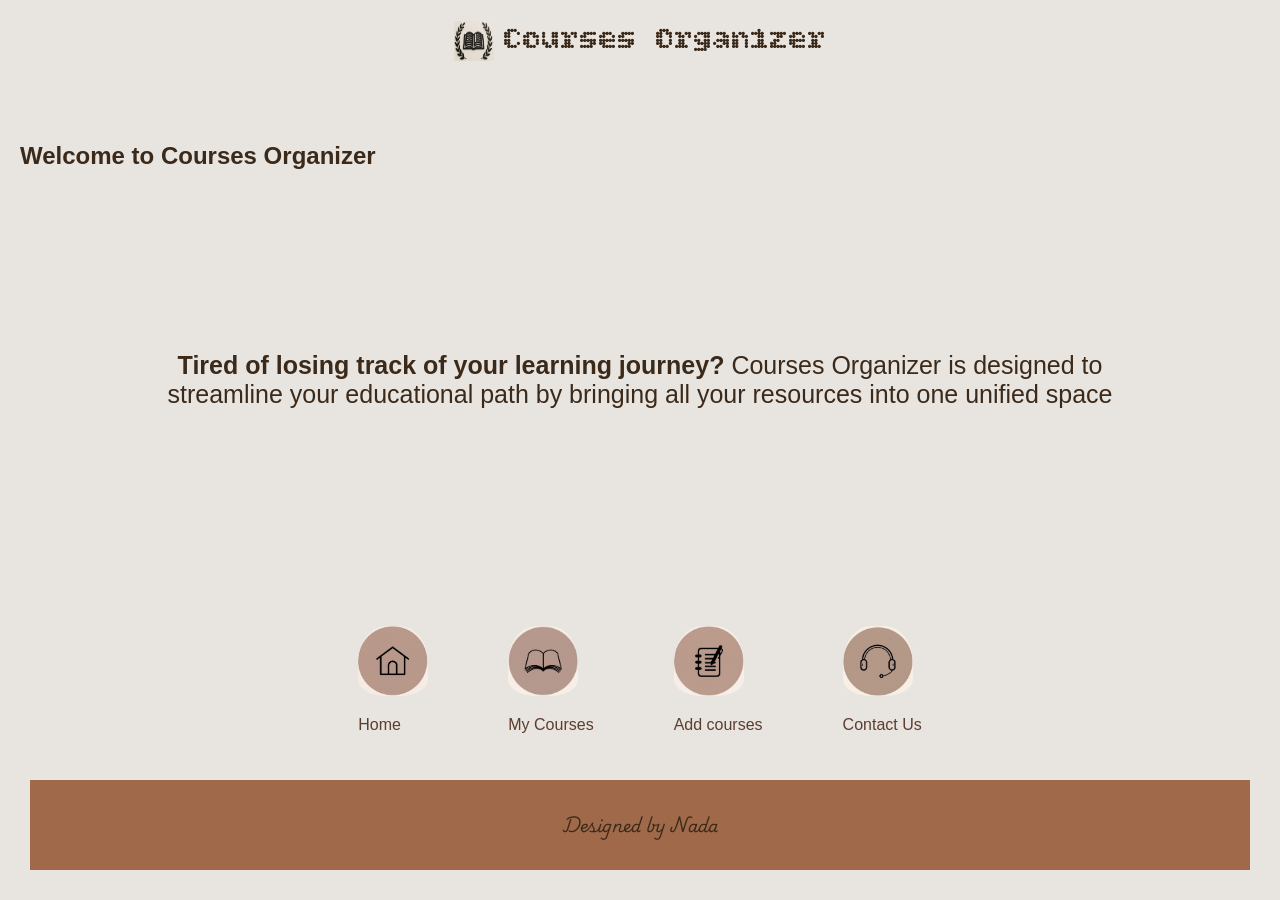
<file: index.html>
<!DOCTYPE html>
<html lang="en">
<head>
    <meta charset="UTF-8">
    <meta name="viewport" content="width=device-width, initial-scale=1.0">
    <title>Courses Organizer</title>
    <link rel="stylesheet" href="style.css">
    
    <link rel="preconnect" href="https://fonts.googleapis.com">
<link rel="preconnect" href="https://fonts.gstatic.com" crossorigin>
<link href="https://fonts.googleapis.com/css2?family=Bitcount+Grid+Double:wght@100..900&family=Playwrite+NO:wght@100&display=swap" rel="stylesheet">

</head>
<body>
    <header>
        <img src="image/icon.jpeg"  width="40" height="40">
        <h1>Courses Organizer</h1>
    </header>
    <main>
       <section class="welcome"> <h2>Welcome to Courses Organizer</h2> </section> 
       <secton class="subject"> <p>
            <strong>Tired of losing track of your learning journey?</strong>
            Courses Organizer is designed to streamline your educational path by bringing all your resources into one unified space
         </p> </secton>
    </main>
    <nav>
        <figure>
            <img class="nav" src="image/home.jpeg">
            <figcaption><a class="link" href="index.html" title="Go to home">Home</a></figcaption>
        </figure>
        <figure>
            <img class="nav" src="image/my courses.jpeg">
            <figcaption><a class="link" href="my courses.html" title="Go to my courses">My Courses</a></figcaption>
        </figure>
        <figure>
            <img class="nav" src="image/add courses.jpeg">
            <figcaption><a class="link" href="add courses.html" target="_blank" title="Go to add courses">Add courses</a></figcaption>
        </figure>
        <figure>
            <img class="nav" src="image/contact us.jpeg">
            <figcaption><a class="link" href="contact us.html" target="_blank" title="Go to contact us">Contact Us</a></figcaption>
        </figure> 
    </nav>
    <footer id="f"> Designed by Nada </footer>

</body>
</html>
</file>
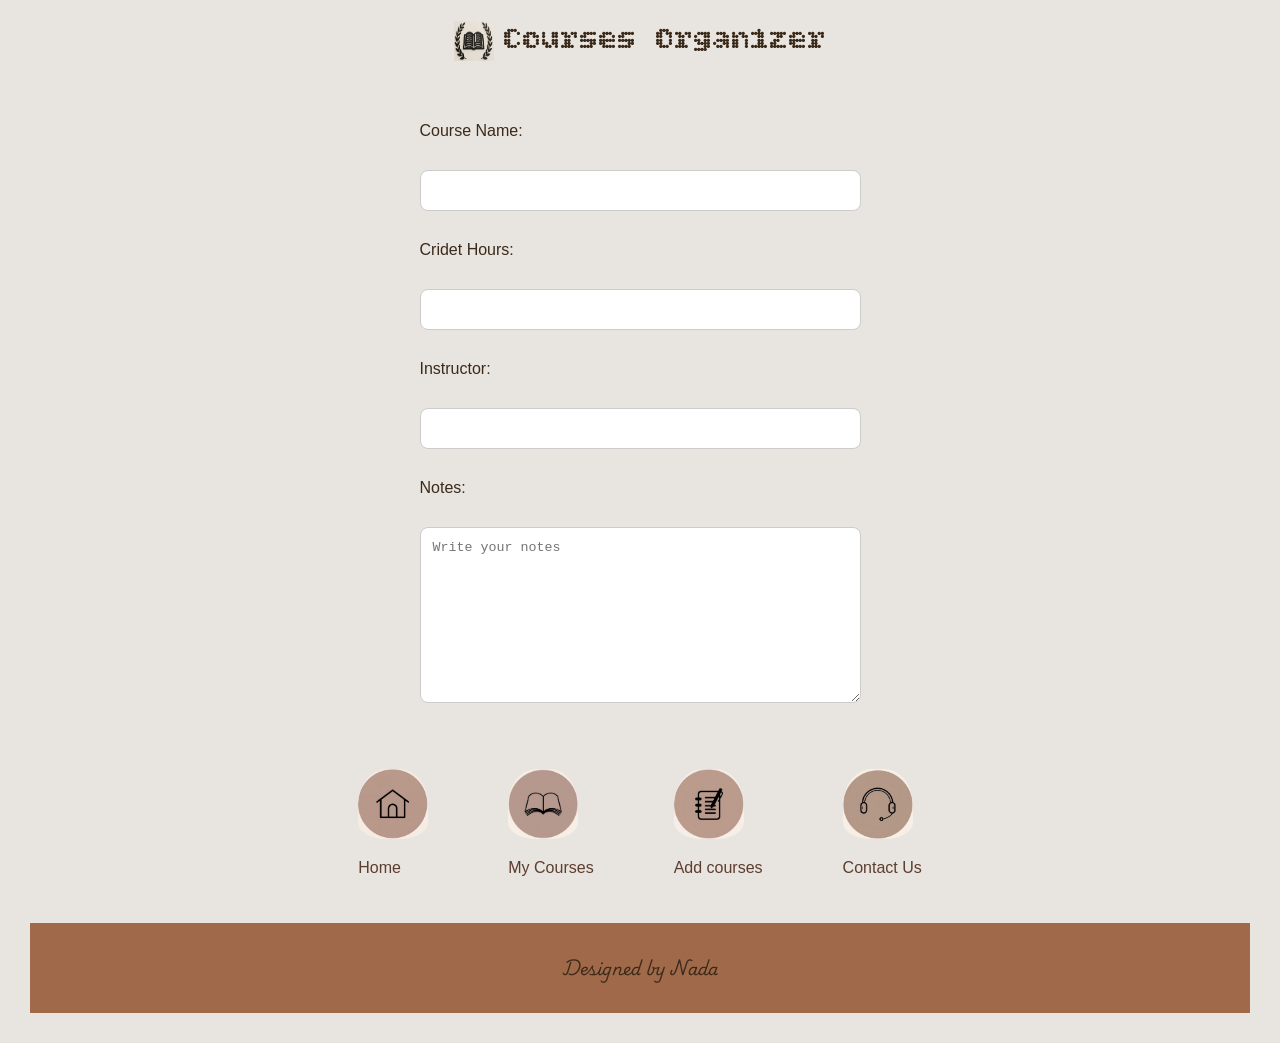
<file: add courses.html>
<!DOCTYPE html>
<html lang="en">
<head>
    <meta charset="UTF-8">
    <meta name="viewport" content="width=device-width, initial-scale=1.0">
    <title>Courses Organizer</title>
    <link rel="stylesheet" href="style.css">
    
    <link rel="preconnect" href="https://fonts.googleapis.com">
<link rel="preconnect" href="https://fonts.gstatic.com" crossorigin>
<link href="https://fonts.googleapis.com/css2?family=Bitcount+Grid+Double:wght@100..900&family=Playwrite+NO:wght@100&display=swap" rel="stylesheet">

</head>
<body>
    <header>
        <img src="image/icon.jpeg"  width="40" height="40">
        <h1>Courses Organizer</h1>
    </header>
    <main>
        <form method="post">

           <label for="course">Course Name:</label>
           <input type="text" id="course">
           <label for="hours">Cridet Hours:</label>
           <input type="number"  id="hours">
           <label for="in">Instructor:</label>
           <input type="text"id="in">
           <label>Notes:</label>
           <textarea placeholder="Write your notes" cols="50" rows="10"></textarea>
      </form>
        </form>

    </main>
    <nav>
        <figure>
            <img class="nav" src="image/home.jpeg">
            <figcaption><a class="link" href="index.html" title="Go to home">Home</a></figcaption>
        </figure>
        <figure>
            <img class="nav" src="image/my courses.jpeg">
            <figcaption><a class="link" href="my courses.html" title="Go to my courses">My Courses</a></figcaption>
        </figure>
        <figure>
            <img class="nav" src="image/add courses.jpeg">
            <figcaption><a class="link" href="add courses.html" target="_blank" title="Go to add courses">Add courses</a></figcaption>
        </figure>
        <figure>
            <img class="nav" src="image/contact us.jpeg">
            <figcaption><a class="link" href="contact us.html" target="_blank" title="Go to contact us">Contact Us</a></figcaption>
        </figure> 
    </nav>
    <footer id="f"> Designed by Nada </footer>

</body>
</html>
</file>
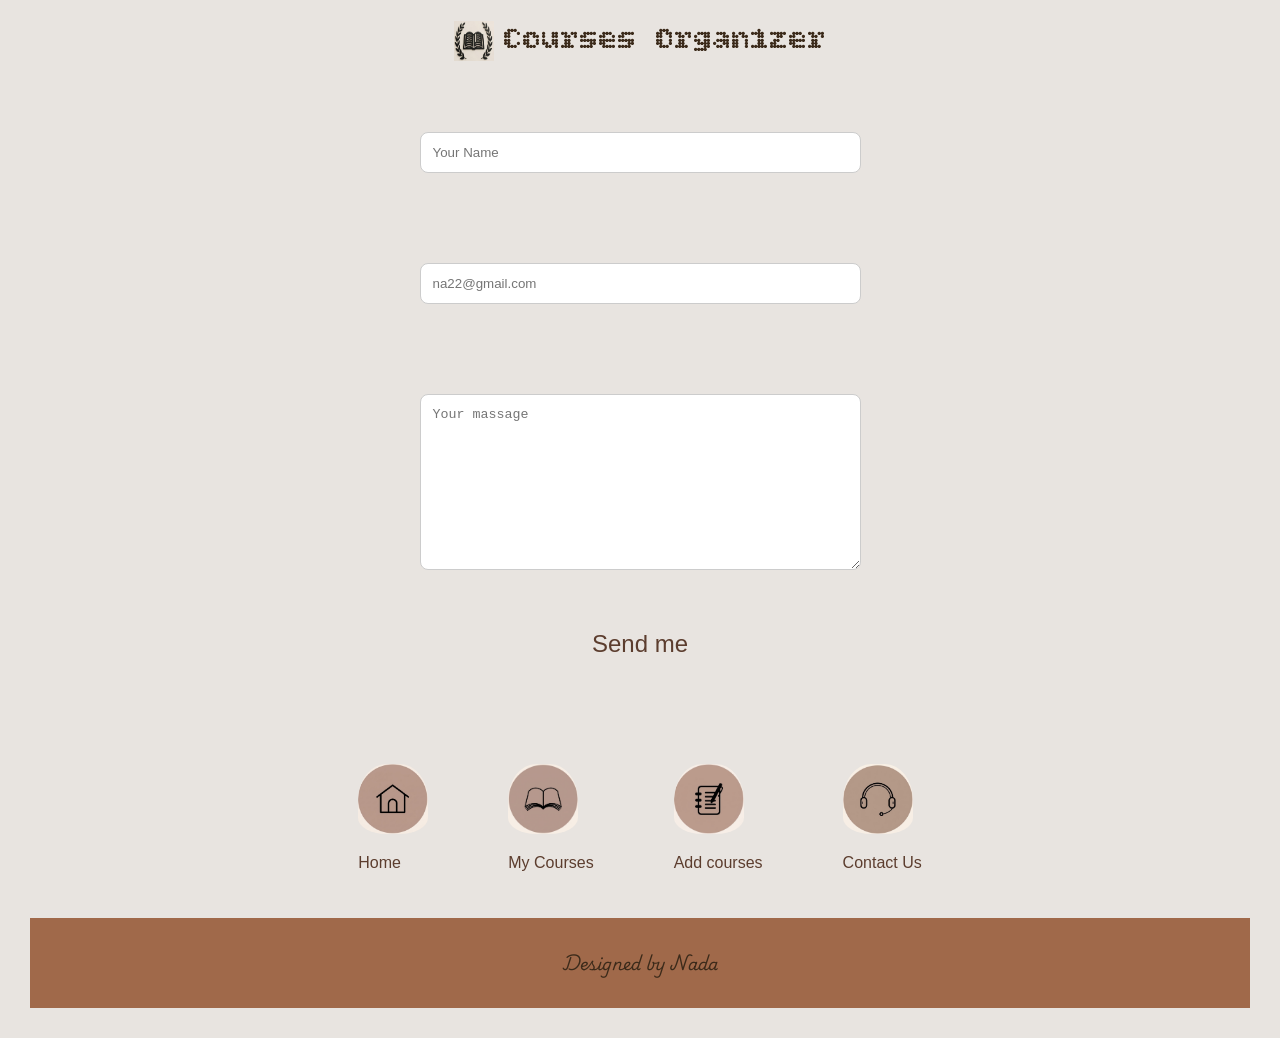
<file: contact us.html>
<!DOCTYPE html>
<html lang="en">
<head>
    <meta charset="UTF-8">
    <meta name="viewport" content="width=device-width, initial-scale=1.0">
    <title>Courses Organizer</title>
    <link rel="stylesheet" href="style.css">
    
    <link rel="preconnect" href="https://fonts.googleapis.com">
<link rel="preconnect" href="https://fonts.gstatic.com" crossorigin>
<link href="https://fonts.googleapis.com/css2?family=Bitcount+Grid+Double:wght@100..900&family=Playwrite+NO:wght@100&display=swap" rel="stylesheet">

</head>
<body>
    <header>
        <img src="image/icon.jpeg"  width="40" height="40">
        <h1>Courses Organizer</h1>
    </header>
    <main>
        <form method="post" class="c">
            <input type="text"  placeholder="Your Name">
            <input type="email" placeholder="na22@gmail.com">
            <textarea  placeholder="Your massage" cols="50" rows="10"></textarea>
        </form>
        <a id="contact" href="mailto:nm2422007@gmail.com"> Send me </a>
    </main>
    <nav>
        <figure>
            <img class="nav" src="image/home.jpeg">
            <figcaption><a class="link" href="index.html" title="Go to home">Home</a></figcaption>
        </figure>
        <figure>
            <img class="nav" src="image/my courses.jpeg">
            <figcaption><a class="link" href="my courses.html" title="Go to my courses">My Courses</a></figcaption>
        </figure>
        <figure>
            <img class="nav" src="image/add courses.jpeg">
            <figcaption><a class="link" href="add courses.html" target="_blank" title="Go to add courses">Add courses</a></figcaption>
        </figure>
        <figure>
            <img class="nav" src="image/contact us.jpeg">
            <figcaption><a class="link" href="contact us.html" target="_blank" title="Go to contact us">Contact Us</a></figcaption>
        </figure> 
    </nav>
    <footer id="f"> Designed by Nada </footer>

</body>
</html>
</file>
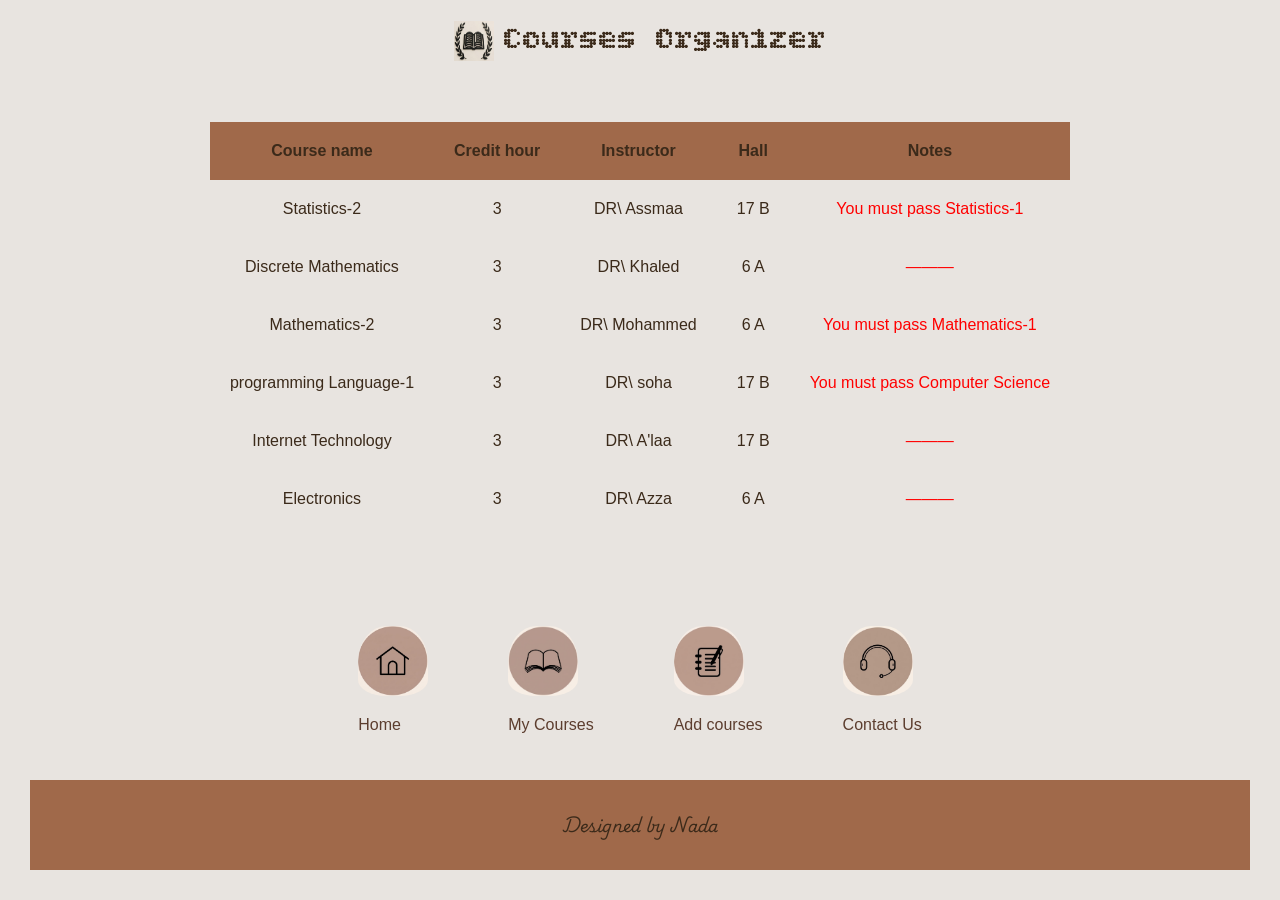
<file: my courses.html>
<!DOCTYPE html>
<html lang="en">
<head>
    <meta charset="UTF-8">
    <meta name="viewport" content="width=device-width, initial-scale=1.0">
    <title>Courses Organizer</title>
    <link rel="stylesheet" href="style.css">
    
    <link rel="preconnect" href="https://fonts.googleapis.com">
<link rel="preconnect" href="https://fonts.gstatic.com" crossorigin>
<link href="https://fonts.googleapis.com/css2?family=Bitcount+Grid+Double:wght@100..900&family=Playwrite+NO:wght@100&display=swap" rel="stylesheet">

</head>
<body>
    <header>
        <img src="image/icon.jpeg"  width="40" height="40">
        <h1>Courses Organizer</h1>
    </header>
    <main>
        <table >
            <thead>
                <tr>
                <th>Course name</th>
                <th>Credit hour</th>
                <th>Instructor</th>
                <th>Hall</th>
                <th>Notes</th>
            </tr>
            </thead>
            <tbody>
                <tr>
                   <td>Statistics-2</td>
                   <td>3</td>
                   <td>DR\ Assmaa</td>
                   <td>17 B</td>
                   <td class="n">You must pass Statistics-1 </td>
                </tr>
                <tr>
                    <td>Discrete Mathematics</td>
                    <td>3</td>
                    <td>DR\ Khaled</td>
                    <td>6 A</td>
                    <td class="n">———</td>
                </tr>
                <tr>
                    <td>Mathematics-2</td>
                    <td>3</td>
                    <td>DR\ Mohammed</td>
                    <td>6 A</td>
                    <td class="n">You must pass Mathematics-1</td>
                </tr>
                <tr>
                    <td>programming Language-1 </td>
                    <td>3</td>
                    <td>DR\ soha</td>
                    <td>17 B</td>
                    <td class="n">You must pass Computer Science</td>
                </tr>
                <tr>
                    <td>Internet Technology</td>
                    <td>3</td>
                    <td>DR\ A'laa</td>
                    <td>17 B</td>
                    <td class="n">———</td>
                </tr>
                <tr>
                    <td>Electronics</td>
                    <td>3</td>
                    <td>DR\ Azza</td>
                    <td>6 A</td>
                    <td class="n">———</td>
                </tr>
            </tbody>
        </table>

    </main>
    <nav>
        <figure>
            <img class="nav" src="image/home.jpeg">
            <figcaption><a class="link" href="index.html" title="Go to home">Home</a></figcaption>
        </figure>
        <figure>
            <img class="nav" src="image/my courses.jpeg">
            <figcaption><a class="link" href="my courses.html" title="Go to my courses">My Courses</a></figcaption>
        </figure>
        <figure>
            <img class="nav" src="image/add courses.jpeg">
            <figcaption><a class="link" href="add courses.html" target="_blank" title="Go to add courses">Add courses</a></figcaption>
        </figure>
        <figure>
            <img class="nav" src="image/contact us.jpeg">
            <figcaption><a class="link" href="contact us.html" target="_blank" title="Go to contact us">Contact Us</a></figcaption>
        </figure> 
    </nav>
    <footer id="f"> Designed by Nada </footer>

</body>
</html>
</file>
<file: style.css>
body{
background-color: #E8E4E0;
margin: 0;
min-height: 100vh;
display: flex;
flex-direction: column;
font-family: Arial, "Helvetica Neue", Helvetica, sans-serif;
header {
    display:flex;
    justify-content: center;
    align-items: center;
    gap:10px;
}
    header h1 {
  font-family: "Bitcount Grid Double", system-ui;
  font-optical-sizing: auto;
  font-weight: 400;
  font-style: normal;
  font-variation-settings:
    "slnt" 0,
    "CRSV" 0.5,
    "ELSH" 0,
    "ELXP" 0;
    
    }
main{
  display: flex;
  flex-direction: column;
  align-items: center;
  flex: 1;
  padding: 40px 20px;
}
.welcome{
  align-self: flex-start;
  margin-bottom: auto;
  text-align: left;
}
.subject{
  font-size: 25px;
  text-align: center;
  max-width: 950px;
  margin: 0 auto;
  margin-bottom: auto;
}
.nav{
  width: 70px;
  display: flex;
  justify-content: center;
  gap: 30px;
  padding-bottom: 20px;
  height: 70px;
  border-radius: 40%;
  overflow: hidden;
}

nav {
  display: flex;
  justify-content:center;
  flex-wrap: wrap;
}
.link{
  color:#5C3D2E;
  text-decoration: none;
}
color: #3B2A1A ;
#f{
  position: static;
  display: flex;
  justify-content: center;
  padding: 30px;
  margin: 30px;
  background-color: #A0694A;
  text-align: center;
  position: static;
  
  font-family: "Playwrite NO", cursive;
  font-optical-sizing: auto;
  font-weight: 700;
  font-style:normal;
}
table{
  border-collapse: collapse;
  width: auto;
  margin: 0 auto;
} 
th{
  text-align: center;
  padding: 20px;
  background-color: #A0694A;
}
.n{
  color: red;
}
td{
  text-align: center;
  padding: 20px;
}
form{
  display: flex;
  flex-direction: column;
  gap: 20px;
}
input, textarea {
    width: 100%;       
    max-width: 500px; 
    padding: 12px;
    margin: 10px 0;    
    border: 1px solid #ccc;
    border-radius: 8px; 
    box-sizing: border-box; 
}
.c{
  display: flex;
  gap: 70px;
}
#contact{
  text-decoration: none;
  padding: 50px;
  color:#5C3D2E;
  font-size: x-large;
}
@media screen and (max-width: 600px) {
    .send-text {
        font-size: 15px; 
    }
   
    .footer-icons {
        flex-direction: column; 
        align-items: center;
    }
}

@media screen and (min-width: 601px) and (max-width: 900px) {
    .send-text {
        font-size: 20px;
    }
}
@media screen and (max-width: 600px) {
    form {
        width: 90%;      
        margin: 0 auto;  
    }
    
    input, textarea {
        font-size: 16px; 
    }
}
}
</file>
